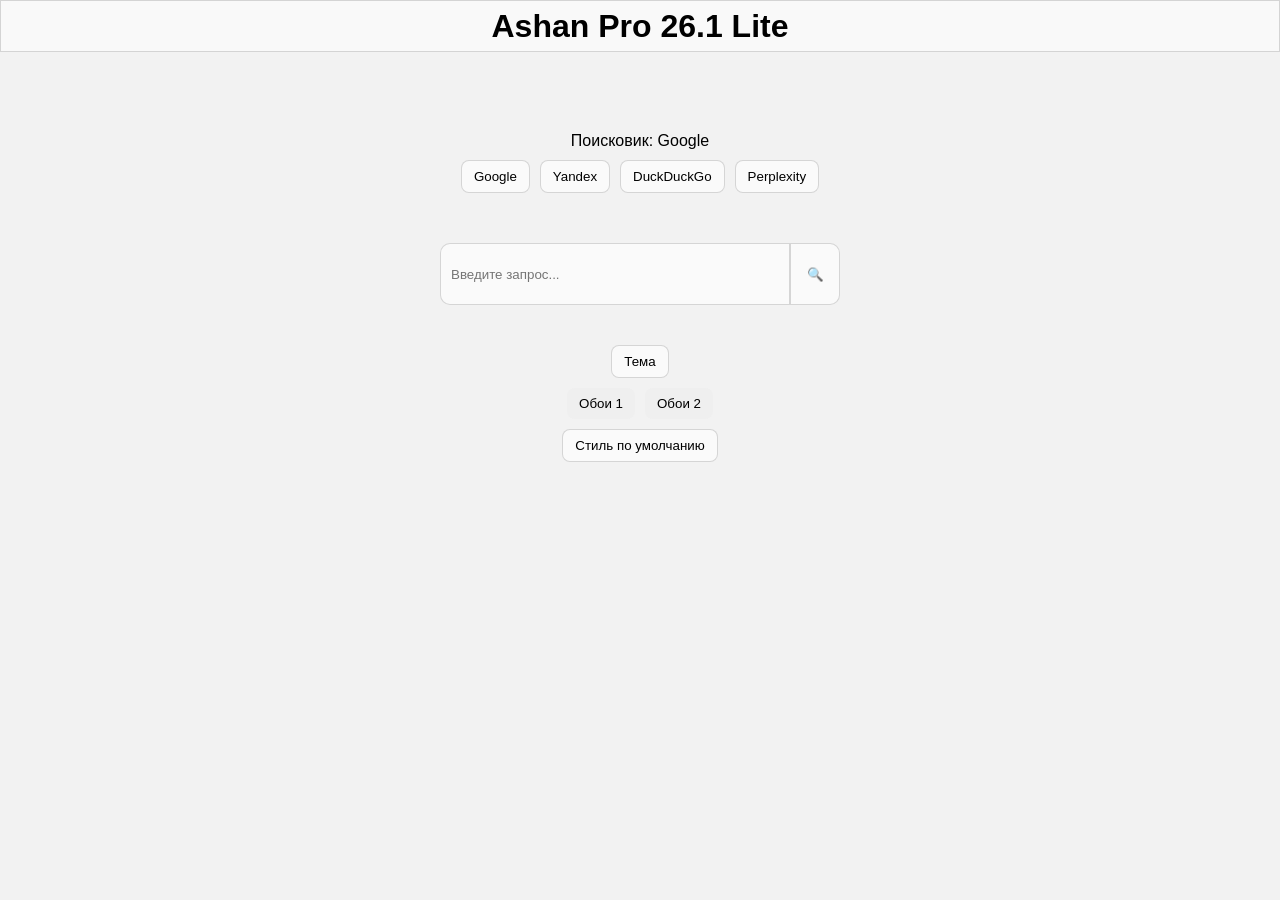
<file: index.html>
<!DOCTYPE html>
<html lang="ru">

<head>
<meta charset="UTF-8">
<meta name="viewport" content="width=device-width, initial-scale=1.0">
<title>Ashan Pro Lite</title>
<link rel="stylesheet" href="style.css">
<link rel="shortcut icon" href="img/ChatGPT Image 20 февр. 2026 г., 20_32_10.png" type="image/x-icon">
</head>

<body>

<header class="topbar">
<h1>Ashan Pro 26.1 Lite</h1>
</header>

<!-- Индикатор -->
<div class="engine-indicator">
Поисковик: <span id="currentEngine">Google</span>
</div>

<!-- Выбор -->
<div class="engine-select">

<button onclick="setEngine('google')">Google</button>
<button onclick="setEngine('yandex')">Yandex</button>
<button onclick="setEngine('duck')">DuckDuckGo</button>
<button onclick="setEngine('Perplexity')">Perplexity</button>
</div>

<div class="engine-select"></div>

<!-- Поиск -->
<div class="search-box">
<input type="text" id="searchInput" placeholder="Введите запрос...">
<button onclick="search()">🔍</button>
</div>

<div class="theme-btn">
<button onclick="toggleTheme()">Тема</button>
</div>
  
<div class="wall-btns">
<button onclick="setWall(1)">Обои 1</button>
<button onclick="setWall(2)">Обои 2</button>
</div>

<div class="default-style">
<button onclick="resetStyle()">Стиль по умолчанию</button>
</div>

<script src="script.js"></script>

</body>
</html>
</file>
<file: style.css>
body{
margin:0;
font-family:Arial;
background:#f2f2f2;
height:100vh;
}

/* Верх */
.topbar{
height:50px;
background:white;
display:flex;
justify-content:center;
align-items:center;
border-bottom:1px solid #ccc;
}

/* Индикатор */
.engine-indicator{
text-align:center;
margin-top:80px;
font-size:16px;
}

/* Кнопки выбора */
.engine-select{
display:flex;
justify-content:center;
gap:10px;
margin-top:10px;
}

.engine-select button{
padding:8px 12px;
border:none;
background:white;
border:1px solid #ccc;
border-radius:8px;
}

/* Поиск ниже */
.search-box{
width:90%;
max-width:400px;
margin:40px auto;
display:flex;
}

.search-box input{
flex:1;
height:40px;
border:none;
padding:10px;
outline:none;
border-radius:10px 0 0 10px;
background:#eaeaea;
}

.search-box button{
width:50px;
border:none;
background:#ddd;
border-radius:0 10px 10px 0;
}

/* Темная тема */
.dark{
background:#1e1e1e;
color:white;
}

.dark .topbar{
background:#2a2a2a;
}

.dark input{
background:#333;
color:white;
}

.dark .engine-select button{
background:#333;
color:white;
}

/* Кнопка темы */
.theme-btn{
display:flex;
justify-content:center;
margin-top:10px;
}

.theme-btn button{
padding:8px 12px;
border:none;
background:white;
border:1px solid #ccc;
border-radius:8px;
}

/* Тёмная тема */
.dark{
background:#1e1e1e;
color:white;
}

.dark .topbar{
background:#2a2a2a;
}

.dark input{
background:#333;
color:white;
}

.dark .engine-select button,
.dark .theme-btn button{
background:#333;
color:white;
border:1px solid #555;
}

/* LITE LIQUID GLASS */

.topbar,
.search-box input,
.search-box button,
.engine-select button,
.theme-btn button{

background: rgba(255,255,255,0.6);
border: 1px solid rgba(0,0,0,0.15);

}

/* Кнопки обоев */

.wall-btns{
display:flex;
justify-content:center;
gap:10px;
margin-top:10px;
}

.wall-btns button{
padding:8px 12px;
border:none;
border-radius:8px;
}

/* Стиль по умолчанию кнопка */

.default-style{
display:flex;
justify-content:center;
margin-top:10px;
}

.default-style button{
padding:8px 12px;
border:none;
border-radius:8px;
background: rgba(255,255,255,0.6);
border:1px solid rgba(0,0,0,0.15);
}
</file>
